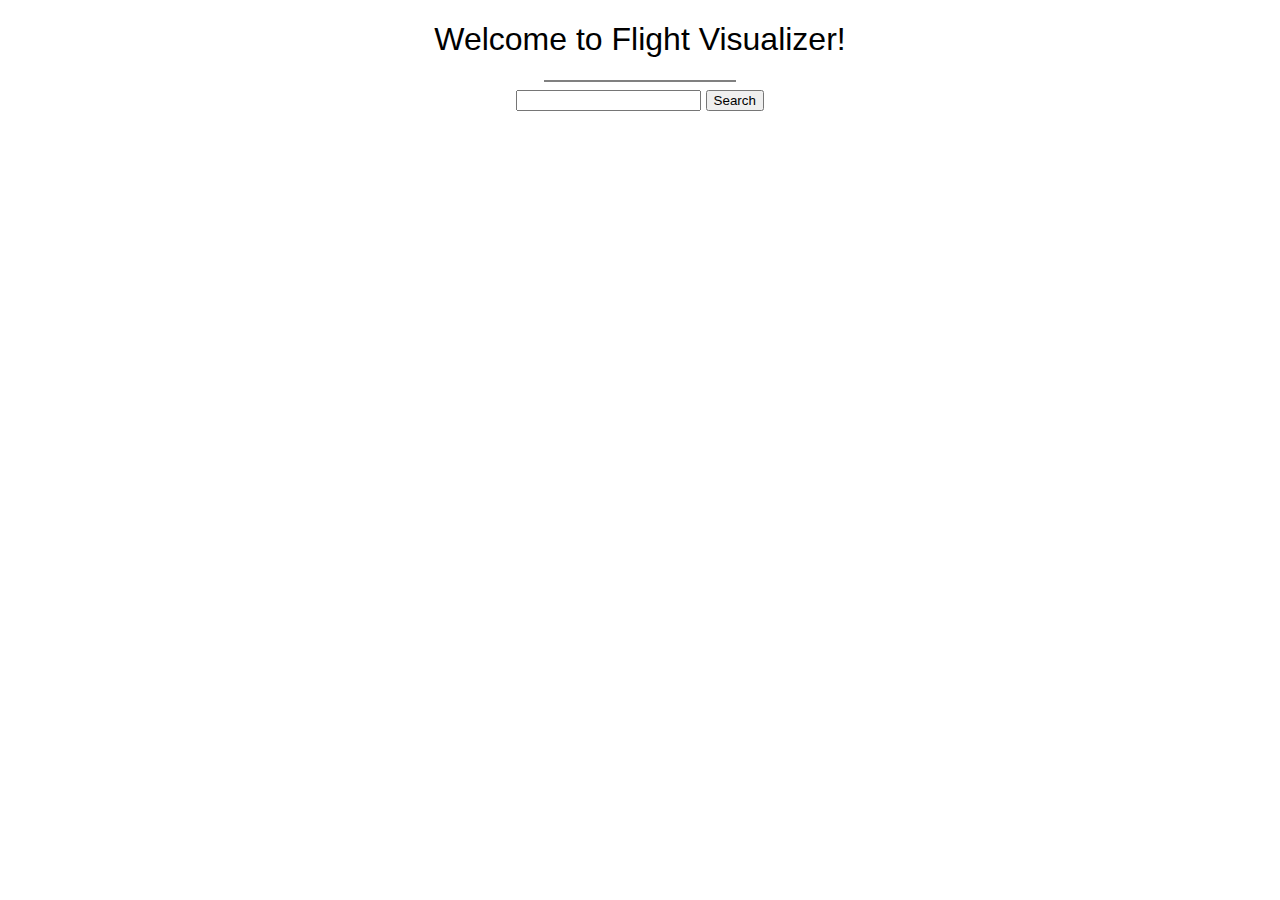
<file: index.html>
<!DOCTYPE html>
<html>
    <head>
        <title>Flight Visualizer</title>
        <link rel="stylesheet" href="style.css">
        <meta name="viewport" content="width=device-width, initial-scale=1">
        <style>
	        h1#welcome {
	            transition: opacity 0.5s ease;
	            opacity: 1;
	        }
    	</style>
    	<script>
	        const texts = [
	        	"¡Bienvenido a Flight Visualizer!",
	        	"Bienvenue à Flight Visualizer!",
	        	"Добро пожаловать в Flight Visualizer!",
	        	"欢迎来到 Flight Visualizer！",
	        	"Flight Visualizer へようこそ！"
	        ];
	        let index = 0;
	
	        setInterval(() => {
	            const h1 = document.getElementById("welcome");
	            h1.style.opacity = 0;
	
	            setTimeout(() => {
	                h1.innerText = texts[index];
	                h1.style.opacity = 1;
	                index = (index + 1) % texts.length;
	            }, 500);
	        }, 6000);
    	</script>
    </head>
    <body>
    	<div class="center">
    		<h1 id="welcome">Welcome to Flight Visualizer!</h1>
    		<hr class="small">
    		<input type="text" id="input">
    		<button onclick="redirectToAirport();">Search</button>
		    <script>
		        function redirectToAirport() {
		            const airportInput = document.getElementById('input').value;
		            const validAirports = ['SVQ', 'DUB', 'svq', 'dub']; // Example airport codes
		            if (validAirports.includes(airportInput)) {
		                window.location.href = "airports/" + airportInput.toLowerCase();
		            } else {
		                window.location.href = "not-an-airport.html";
		            }
		        }
		    </script>
    	</div>
    </body>
</html>
</file>
<file: style.css>
body {
	font-family: Arial;
	font-weight: 1;
}

h1, h2, h3, p {
	font-family: Arial;
	font-weight: 1;
}

.center {
	text-align: center;
}

hr {
	border: solid 1px gray;
}

hr.small{
	width: 15%;
}
</file>
